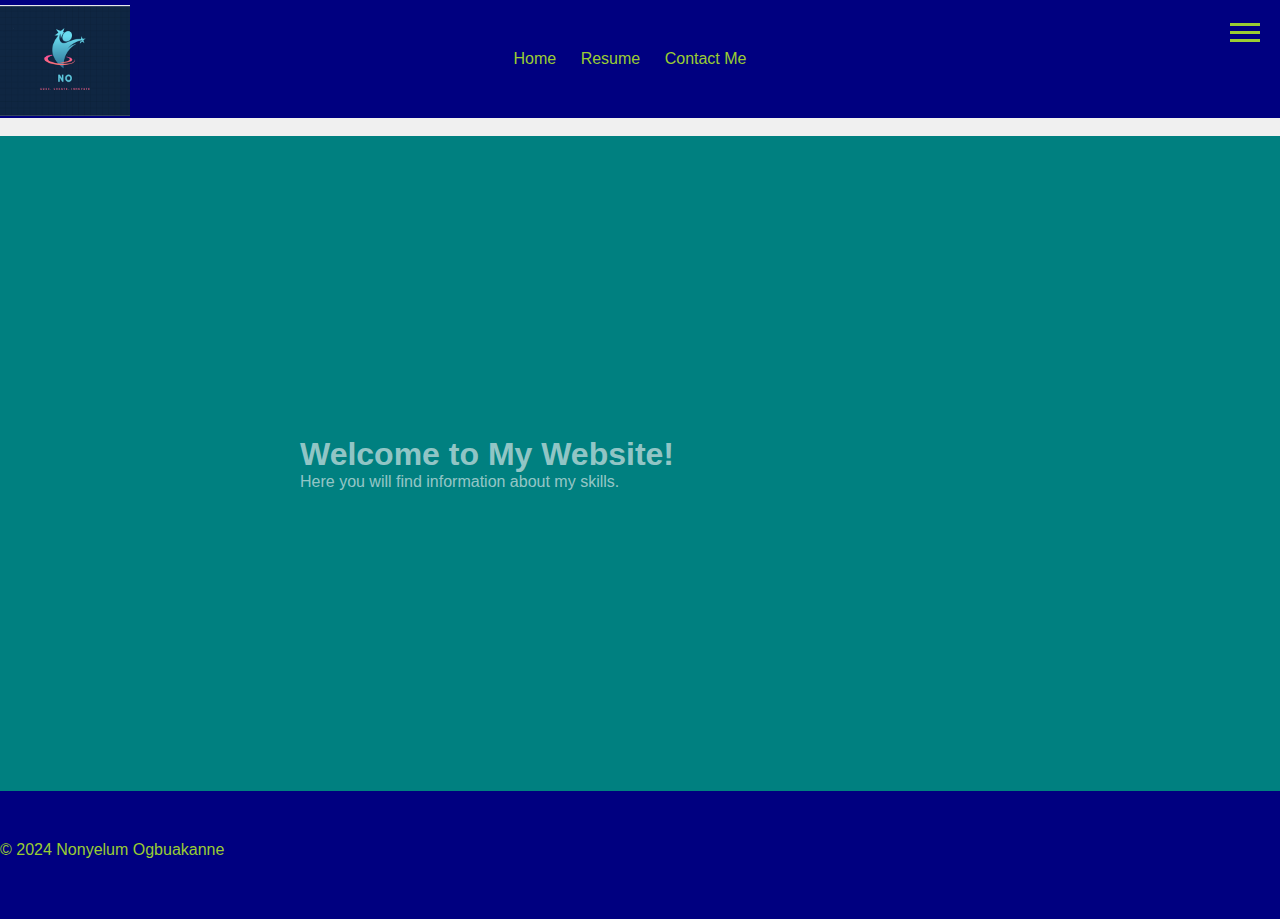
<file: index.html>
<!DOCTYPE html>
<html lang="en">
<head>
    <meta charset="UTF-8">
    <meta name="viewport" content="width=device-width, initial-scale=1.0">
    <title>My Personal Website</title>
    <link rel="stylesheet" href="styles.css">
    <script src="script.js" defer></script>
</head>
<body>
    <header>
        <button class="hamburger-menu">
            <div class="line"></div>
            <div class="line"></div>
            <div class="line"></div>
        </button>
        <div class="container">
            <div class="logo-container">
                <img src="my logo.png" alt="Logo" width="100" height="auto">
            </div>
            <nav>
                <ul>
                    <li><a href="#home" class="nav-link">Home</a></li>
                    <li><a href="#resume" class="nav-link">Resume</a></li>
                    <li><a href="#contact" class="nav-link">Contact Me</a></li>
                </ul>
            </nav>
        </div>
    </header>
    <div class="cheat-sheet-menu">
        <!-- Add your cheat sheet links or content here -->
        <a href="htmlcheatSheet.html" target="_blank">HTML Cheat Sheet</a>
        <a href="cssCheatSheet.html" target="_blank">CSS Cheat Sheet</a>
        <a href="javascriptCheatSheet.html" target="_blank">JavaScript Cheat Sheet</a>
    </div>
    <main>
        <section id="Welcome">
            <h1>Welcome to My Website!</h1>
            <p>Here you will find information about my skills.</p>
        </section>
    </main>
    <footer>
        <p>© 2024 Nonyelum Ogbuakanne</p>
        <form id="Contact-form"></form>
    </footer>
    <div id="Contact-modal" class="modal">
        <div class="modal-content">
            <span class="close">&times;</span>
            <h2>Contact Me</h2>
            <P>Email: maureen19969@gmail.com</P>
        </div>
    </div>
</body>
</html>
</file>
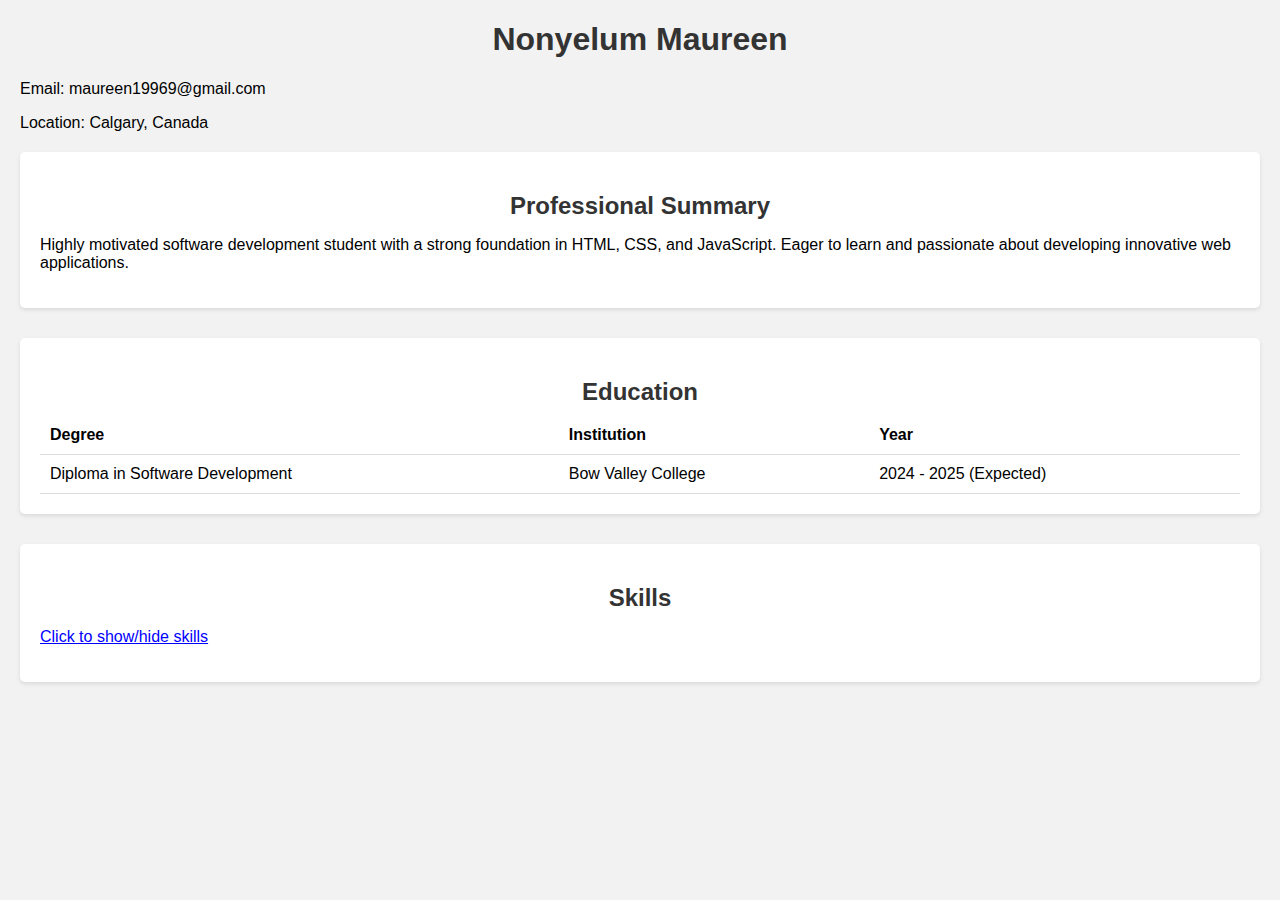
<file: resume.html>
<!DOCTYPE html>
<html lang="en">
<head>
    <meta charset="UTF-8">
    <meta name="viewport" content="width=device-width, initial-scale=1.0">
    <title>My Resume</title>
    <style>
        body {
            font-family: Arial, sans-serif;
            margin: 20px;
            background-color: #f2f2f2; /* Subtle formal color */
        }
        h1, h2 {
            text-align: center;
            color: #333; /* Darker text color */
        }
        .section {
            margin-bottom: 30px;
            background-color: #fff; /* White background for sections */
            padding: 20px; /* Add padding to sections */
            border-radius: 5px; /* Rounded corners */
            box-shadow: 0 2px 4px rgba(0,0,0,0.1); /* Drop shadow */
        }
        .section h2 {
            margin-bottom: 10px;
        }
        .contact-info {
            margin-bottom: 20px;
        }
        table {
            width: 100%;
            border-collapse: collapse;
        }
        th, td {
            padding: 10px;
            text-align: left;
            border-bottom: 1px solid #ddd;
        }
        .work-item {
            margin-bottom: 20px;
        }
        .work-item img {
            float: left;
            margin-right: 10px;
            border-radius: 50%;
        }
        .skills {
            list-style-type: none;
            padding: 0;
        }
        .skills li {
            margin-bottom: 5px;
        }
        .skills-toggle {
            cursor: pointer;
            color: blue;
            text-decoration: underline;
        }
        .skills-list {
            display: none;
        }
    </style>
</head>
<body>
    <h1>Nonyelum Maureen</h1>
    <div class="contact-info">
        <p>Email: maureen19969@gmail.com</p>
        <p>Location: Calgary, Canada</p>
    </div>
    
    <div class="section">
        <h2>Professional Summary</h2>
        <p>Highly motivated software development student with a strong foundation in HTML, CSS, and JavaScript. Eager to learn and passionate about developing innovative web applications.</p>
    </div>
    
    <div class="section">
        <h2>Education</h2>
        <table>
            <tr>
                <th>Degree</th>
                <th>Institution</th>
                <th>Year</th>
            </tr>
            <tr>
                <td>Diploma in Software Development</td>
                <td>Bow Valley College</td>
                <td>2024 - 2025 (Expected)</td>
            </tr>
        </table>
    </div>
    
    <div class="section">
        <h2>Skills</h2>
        <p class="skills-toggle">Click to show/hide skills</p>
        <ul class="skills-list skills">
            <li>HTML5</li>
            <li>CSS3</li>
            <li>JavaScript</li>
            <li>React.js</li>
            <li>Node.js</li>
            <li>SQL</li>
            <li>Git</li>
        </ul>
    </div>

    <script>
        document.addEventListener("DOMContentLoaded", function() {
            var toggle = document.querySelector(".skills-toggle");
            var skillsList = document.querySelector(".skills-list");

            toggle.addEventListener("click", function() {
                if (skillsList.style.display === "none") {
                    skillsList.style.display = "block";
                    toggle.textContent = "Click to hide skills";
                } else {
                    skillsList.style.display = "none";
                    toggle.textContent = "Click to show skills";
                }
            });
        });
    </script>
</body>
</html>
</file>
<file: styles.css>
* {
    margin: 0;
    padding: 0;
    box-sizing: border-box;
}

body {
    font-family: Arial, Helvetica, sans-serif;
    background-color: #f0f0f0;
    color: rgba(245, 245, 245, 0.614);
}

header {
    background-color:navy;
    color:yellowgreen;
    padding: 50px 0;
    text-align: center;
}

/*header {
    position: relative; /* Add relative positioning to the header */
  /*  padding-top: 0; //* Remove padding at the top of the header */


.logo-container {
    position: absolute; /* Absolute positioning for the logo container */
    top: 0; /* Position it at the very top of the header */
    left: 0; /* Position it at the left of the header */
}

header img {
    display: block; /* Ensures the image is a block-level element */
    margin-top: 5px; /* Adjust this value to move the logo up */
    width: 130px; /* Adjust the width as needed */
    height: auto; /* This will maintain the aspect ratio */
}




header h1 {
    font-size: 24px;
    display: inline;
}

.hamburger-menu {
    position: fixed;
    top: 20px;
    right: 20px;
    display: flex;
    flex-direction: column;
    justify-content: space-around;
    width: 30px;
    height: 25px;
    background: transparent;
    border: none;
    cursor: pointer;
    z-index: 1000;
}

.hamburger-menu .line {
    width: 100%;
    height: 3px;
    background-color:yellowgreen;
    transition: all 0.3s ease;
}

.cheat-sheet-menu {
    /* other styles */
    transform: translateX(-100%);
    transition: transform 0.3s ease;
}

.cheat-sheet-menu.active {
    transform: translateX(0);
}


nav ul {
    list-style-type: none;
    padding: 0;
}

nav li {
    display: inline;
    margin-right: 20px;
}

nav  a {
    color: yellowgreen;
    text-decoration: none;
}

.nav-link {
    transition: opacity 0.3 ease;
}

.nav-link:hover {
    opacity: 0.7;
}


main {
    padding: 300px;
    background-color: teal;
}

main h2 {
    font-size: 36px;
    margin-bottom: 20px;
}

footer {
    background-color:navy;
    color:yellowgreen;
    padding: 50px 0;
    text-align: left;
}

footer p {
    margin-bottom: 10px;
}

.modal {
    display: none;
    position: fixed;
    z-index: 1;
    left: 0;
    top: 0;
    width: 100%;
    height: 100%;
    overflow: auto;
    background-color: rgba(0, 0, 0 , 0.4);
}

.modal-content {
    background-color: #fefefe;
    margin: 15% auto;
    padding: 20px;
    border: 1px solid #888;
    width: 80%;
    max-width: 400px;
}

.close {
    color: #aaa;
    float: right;
    font-size: 28px;
    font-weight: bold;
}

.close:hover,
.close:focus {
    color: black;
    text-decoration: none;
    cursor: pointer;
}
</file>
